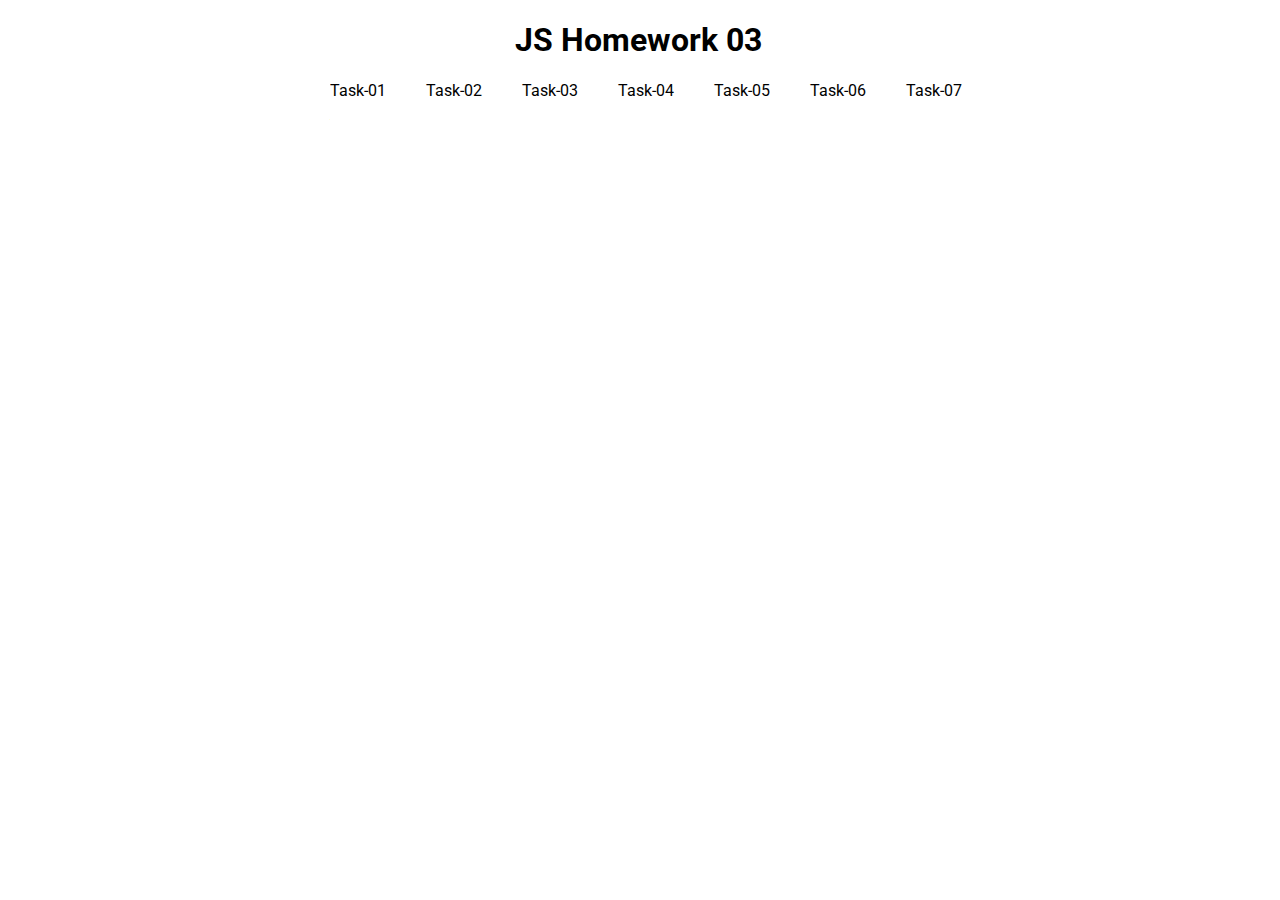
<file: index.html>
<!DOCTYPE html>
<html lang="en">
  <head>
    <meta charset="UTF-8" />
    <meta name="viewport" content="width=device-width, initial-scale=1.0" />
    <title>goit-js-hw-02</title>
    <meta name="viewport" content="width=device-width, initial-scale=1.0" />
    <link
      href="https://fonts.googleapis.com/css?family=Roboto:400,700&display=swap"
      rel="stylesheet"
    />
    <link rel="stylesheet" href="./style.css" />
  </head>
  <body>
    <h1>JS Homework 03</h1>
    <ul class="homework-list">
      <li class="homework-item">
        <a href="./html/task-1.html" class="homework-link">Task-01</a>
      </li>
      <li class="homework-item">
        <a href="./html/task-2.html" class="homework-link">Task-02</a>
      </li>
      <li class="homework-item">
        <a href="./html/task-3.html" class="homework-link">Task-03</a>
      </li>
      <li class="homework-item">
        <a href="./html/task-4.html" class="homework-link">Task-04</a>
      </li>
      <li class="homework-item">
        <a href="./html/task-5.html" class="homework-link">Task-05</a>
      </li>
      <li class="homework-item">
        <a href="./html/task-6.html" class="homework-link">Task-06</a>
      </li>
      <li class="homework-item">
        <a href="./html/task-7.html" class="homework-link">Task-07</a>
      </li>
    </ul>
  </body>
</html>
</file>
<file: style.css>
body {
  font-family: 'Roboto', sans-serif;
  font-size: 16px;
  font-weight: 400;
  color: black;
}
h1 {
  width: 250px;
  margin-left: auto;
  margin-right: auto;
}

.homework-list {
  list-style: none;
  display: flex;
  width: 700px;
  margin-left: auto;
  margin-right: auto;
}

.homework-link {
  text-decoration: none;
  color: black;
  padding-left: 20px;
  padding-right: 20px;
}
.homework-link:hover,
.homework-link:focus {
  color: teal;
}
</file>
